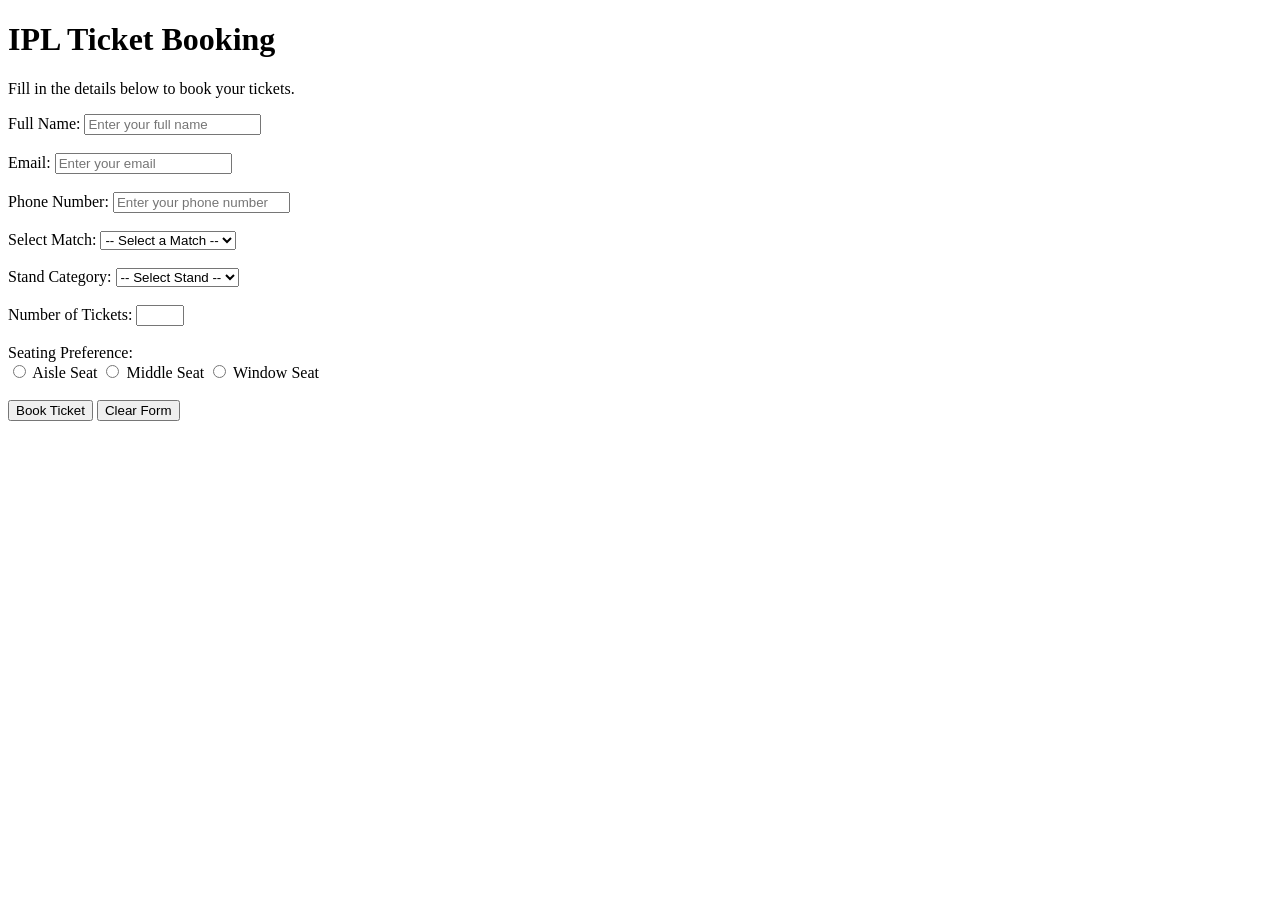
<file: booking.html>
<!DOCTYPE html>
<html lang="en">
<head>
    <meta charset="UTF-8">
    <meta name="viewport" content="width=device-width, initial-scale=1.0">
    <title>IPL Ticket Booking Form</title>
</head>

<body>

    <h1>IPL Ticket Booking</h1>
    <p>Fill in the details below to book your tickets.</p>
    <form>

<label for="name">Full Name:</label>
<input type="text" id="name" name="name"
       placeholder="Enter your full name"
       required minlength="3" maxlength="30">
<br><br>
<label for="email">Email:</label>
<input type="email" id="email" name="email"
       placeholder="Enter your email"
       required>
<br><br>
<label for="phone">Phone Number:</label>
<input type="tel" id="phone" name="phone"
       placeholder="Enter your phone number"
       required minlength="10" maxlength="10" pattern="[0-9]{10}">
<br><br>
<label for="match">Select Match:</label>
<select id="match" name="match" required>
    <option value="">-- Select a Match --</option>
    <option value="CSK vs RCB">CSK vs RCB</option>
    <option value="MI vs KKR">MI vs KKR</option>
    <option value="SRH vs RR">SRH vs RR</option>
</select>
<br><br>
<label for="stand">Stand Category:</label>
<select id="stand" name="stand" required>
    <option value="">-- Select Stand --</option>
    <option value="General">General</option>
    <option value="Premium">Premium</option>
    <option value="VIP">VIP</option>
</select>
<br><br>
<label for="tickets">Number of Tickets:</label>
<input type="number" id="tickets" name="tickets"
       min="1" max="10" required>
<br><br>
     <label>Seating Preference:</label><br>

<input type="radio" id="aisle" name="seating" value="Aisle" required>
<label for="aisle">Aisle Seat</label>

<input type="radio" id="middle" name="seating" value="Middle">
<label for="middle">Middle Seat</label>

<input type="radio" id="window" name="seating" value="Window">
<label for="window">Window Seat</label>

<br><br>
<input type="submit" value="Book Ticket">
<input type="reset" value="Clear Form">
</form>

</body>
</html>
</file>
